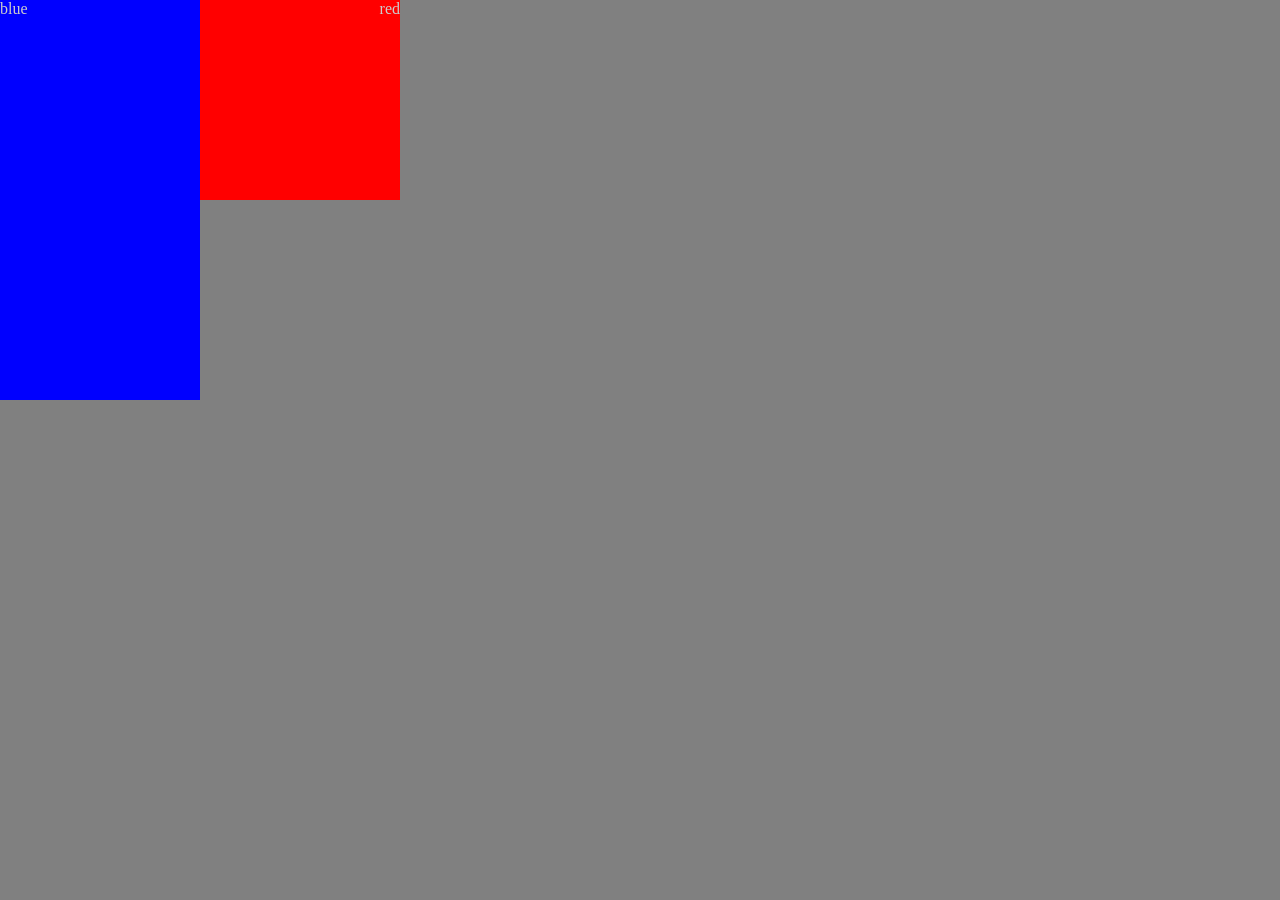
<file: scratch.html>
<html>

<head>
    <title>scratch</title>
    <style>
        body {
            margin: 0px;
            padding: 0px;
            background-color: grey;
            color: #ccc;
        }
        #red {
            background-color: red;
            position: absolute;
            z-index: 1;
            width: 400px;
            height: 200px;
            text-align: right;
        }
        #blue { 
            background-color: blue; 
            position: absolute;
            z-index: 2;
            width: 200px;
            height: 400px;
        }
    </style>
</head>

<body>

<div id="red">red</div>
<div id="blue">blue</div>

</body>

</html>
</file>
